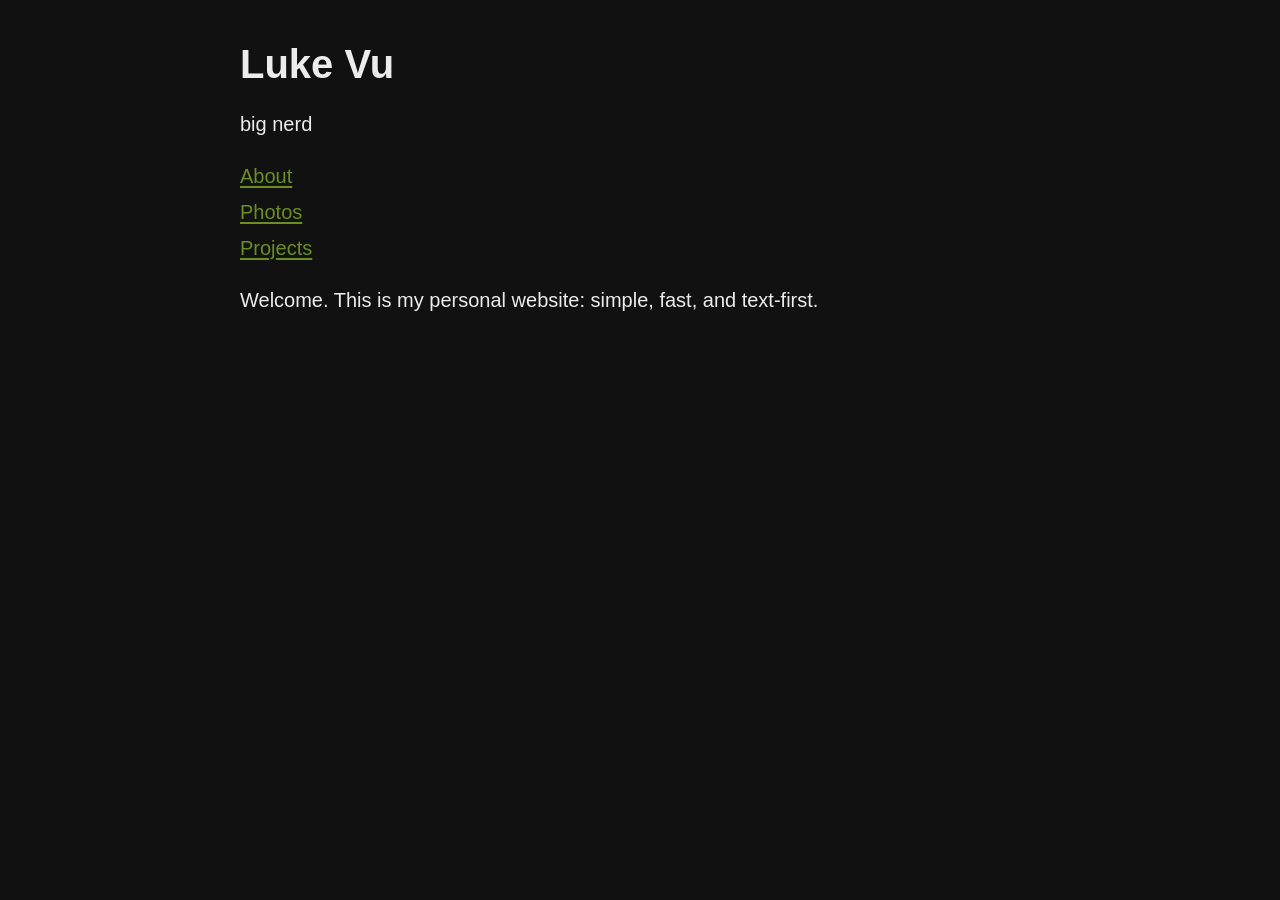
<file: index.html>
<!doctype html>
<html lang="en">
  <head>
    <meta charset="UTF-8" />
    <meta name="viewport" content="width=device-width, initial-scale=1.0" />
    <title>Luke Vu</title>
    <link rel="stylesheet" href="styles.css" />
  </head>
  <body>
    <main>
      <header>
        <h1>Luke Vu</h1>
        <p>big nerd</p>
      </header>

      <nav aria-label="Primary">
        <ul>
          <li><a href="/about.html">About</a></li>
          <li><a href="/photos.html">Photos</a></li>
          <li><a href="/projects.html">Projects</a></li>
        </ul>
      </nav>

      <section>
        <p>
          Welcome. This is my personal website: simple, fast, and text-first.
        </p>
      </section>
    </main>
  </body>
</html>
</file>
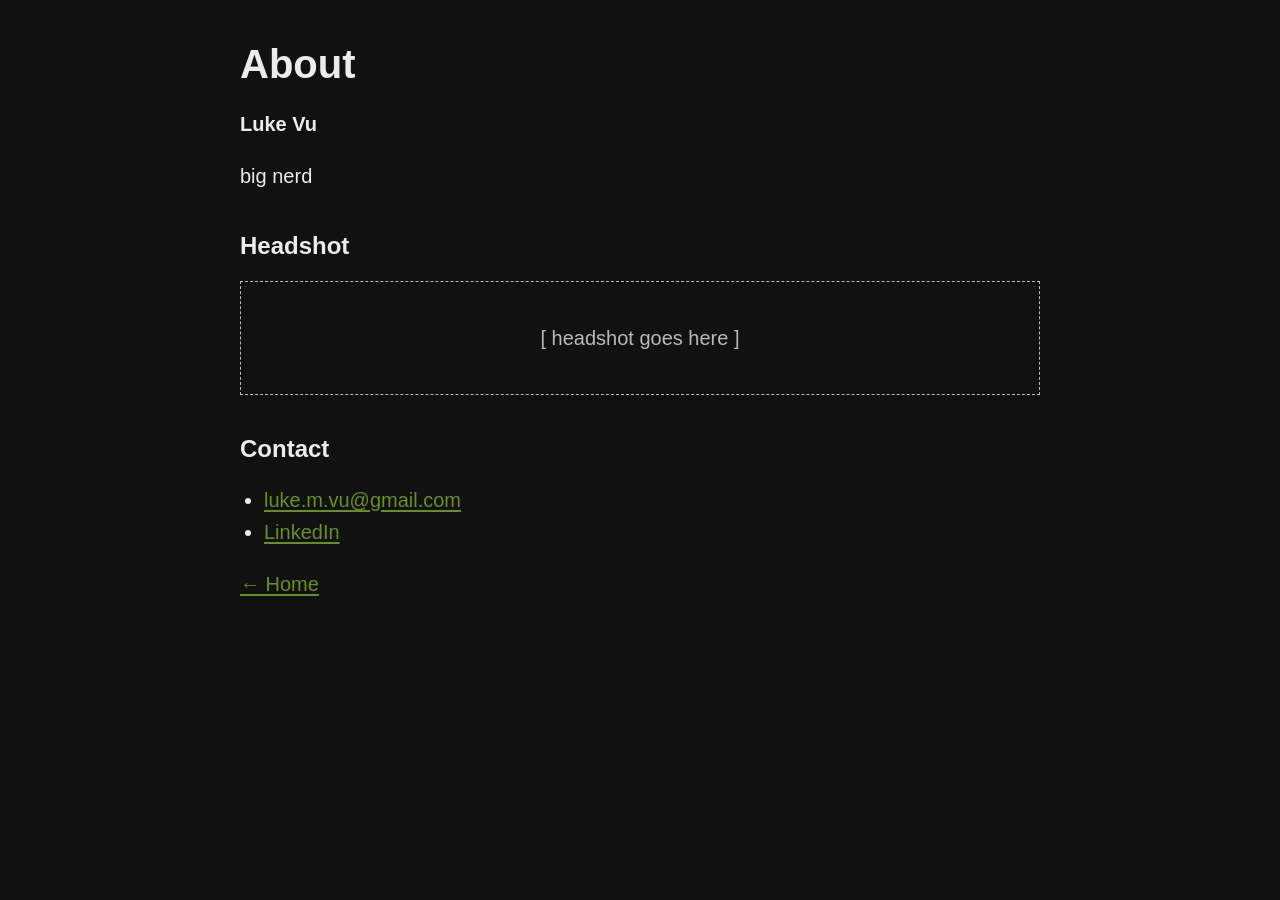
<file: about.html>
<!doctype html>
<html lang="en">
  <head>
    <meta charset="UTF-8" />
    <meta name="viewport" content="width=device-width, initial-scale=1.0" />
    <title>About · Luke Vu</title>
    <link rel="stylesheet" href="styles.css" />
  </head>
  <body>
    <main>
      <header>
        <h1>About</h1>
      </header>

      <section>
        <p><strong>Luke Vu</strong></p>
        <p>big nerd</p>
      </section>

      <section aria-labelledby="headshot-label">
        <h2 id="headshot-label">Headshot</h2>
        <div class="headshot-placeholder" role="img" aria-label="Headshot placeholder">
          [ headshot goes here ]
        </div>
      </section>

      <section>
        <h2>Contact</h2>
        <ul>
          <li><a href="mailto:luke.m.vu@gmail.com">luke.m.vu@gmail.com</a></li>
          <li><a href="https://www.linkedin.com/in/lukevu/" target="_blank" rel="noopener noreferrer">LinkedIn</a></li>
        </ul>
      </section>

      <p><a href="/">← Home</a></p>
    </main>
  </body>
</html>
</file>
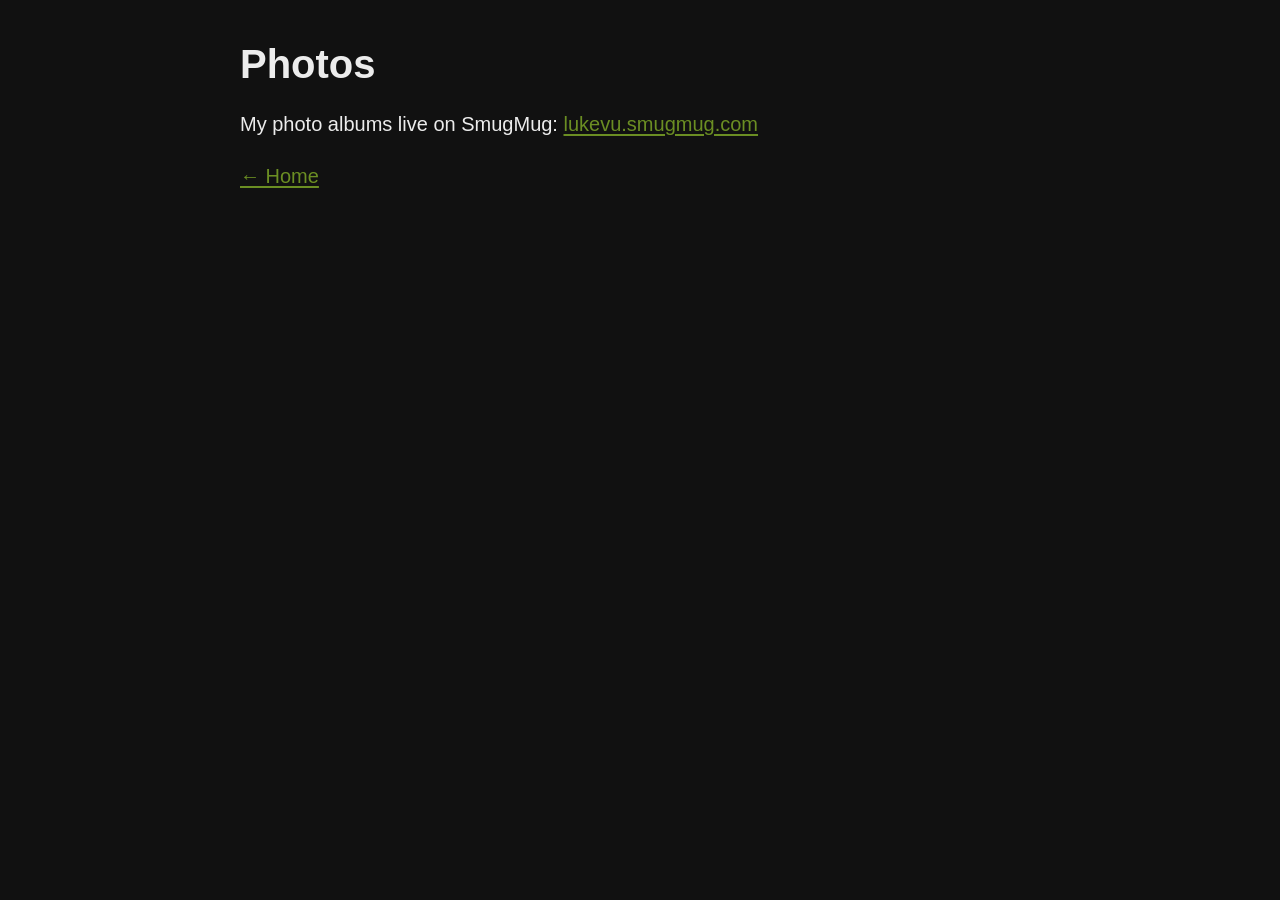
<file: photos.html>
<!doctype html>
<html lang="en">
  <head>
    <meta charset="UTF-8" />
    <meta name="viewport" content="width=device-width, initial-scale=1.0" />
    <title>Photos · Luke Vu</title>
    <link rel="stylesheet" href="styles.css" />
  </head>
  <body>
    <main>
      <header>
        <h1>Photos</h1>
      </header>

      <p>
        My photo albums live on SmugMug:
        <a href="https://lukevu.smugmug.com/" target="_blank" rel="noopener noreferrer">lukevu.smugmug.com</a>
      </p>

      <p><a href="/">← Home</a></p>
    </main>
  </body>
</html>
</file>
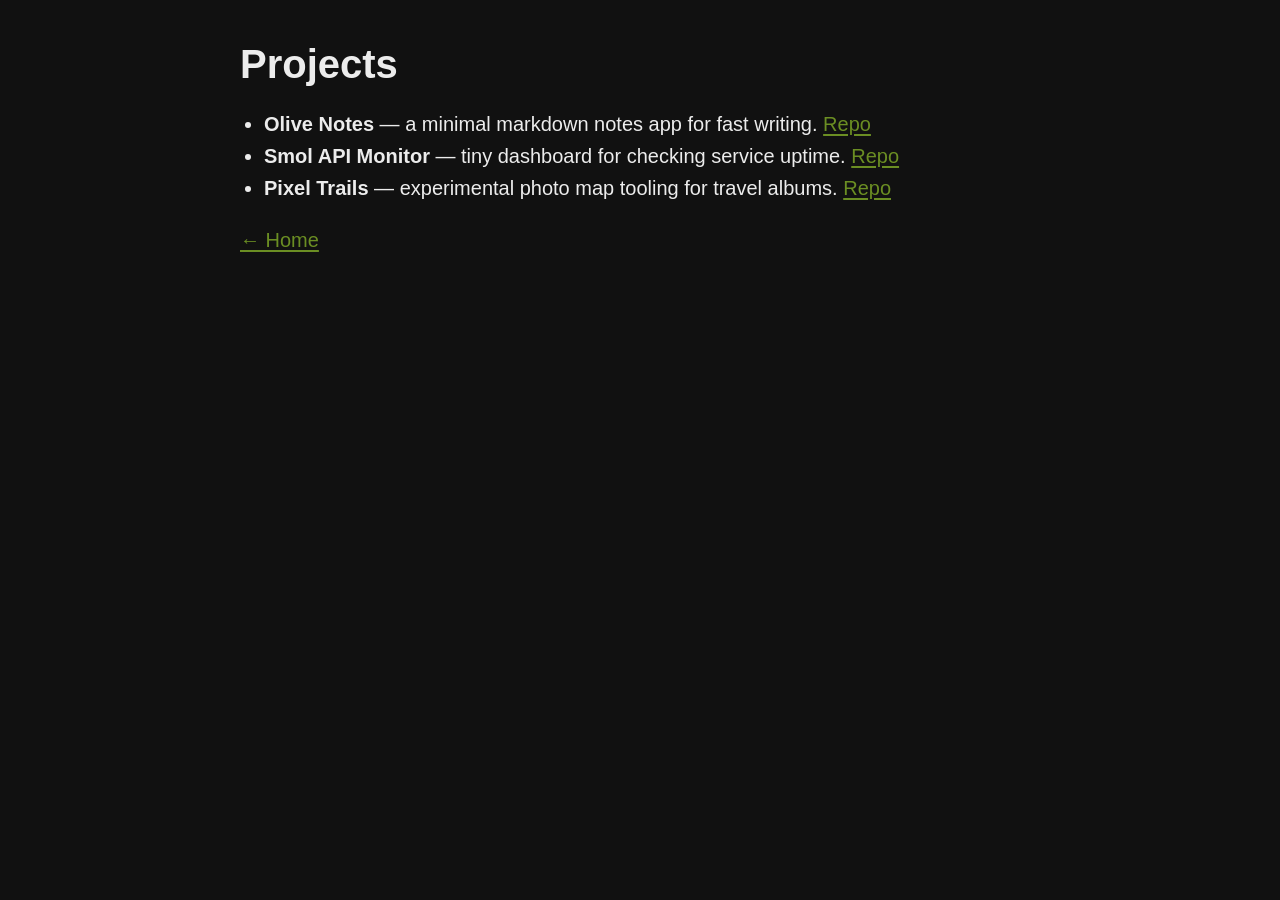
<file: projects.html>
<!doctype html>
<html lang="en">
  <head>
    <meta charset="UTF-8" />
    <meta name="viewport" content="width=device-width, initial-scale=1.0" />
    <title>Projects · Luke Vu</title>
    <link rel="stylesheet" href="styles.css" />
  </head>
  <body>
    <main>
      <header>
        <h1>Projects</h1>
      </header>

      <ul>
        <li>
          <strong>Olive Notes</strong> — a minimal markdown notes app for fast writing.
          <a href="#">Repo</a>
        </li>
        <li>
          <strong>Smol API Monitor</strong> — tiny dashboard for checking service uptime.
          <a href="#">Repo</a>
        </li>
        <li>
          <strong>Pixel Trails</strong> — experimental photo map tooling for travel albums.
          <a href="#">Repo</a>
        </li>
      </ul>

      <p><a href="/">← Home</a></p>
    </main>
  </body>
</html>
</file>
<file: styles.css>
:root {
  --bg: #111111;
  --fg: #ececec;
  --accent: #6b8e23;
  --muted: #b9b9b9;
}

* {
  box-sizing: border-box;
}

html,
body {
  margin: 0;
  padding: 0;
  background: var(--bg);
  color: var(--fg);
  font: 20px/1.6 -apple-system, BlinkMacSystemFont, "Segoe UI", Roboto, Helvetica, Arial,
    sans-serif;
}

main {
  max-width: 42rem;
  margin: 0 auto;
  padding: 2rem 1rem 4rem;
}

h1,
h2 {
  line-height: 1.2;
  margin: 0 0 1rem;
}

h1 {
  font-size: 2rem;
}

h2 {
  font-size: 1.2rem;
  margin-top: 2rem;
}

p,
ul {
  margin: 0 0 1rem;
}

ul {
  padding-left: 1.2rem;
}

a {
  color: var(--accent);
  text-decoration-thickness: 2px;
  text-underline-offset: 0.15em;
}

a:hover,
a:focus-visible {
  color: #89b53a;
}

nav ul {
  list-style: none;
  padding: 0;
}

nav li {
  margin: 0.2rem 0;
}

.headshot-placeholder {
  border: 1px dashed var(--muted);
  color: var(--muted);
  padding: 2rem;
  text-align: center;
}
</file>
